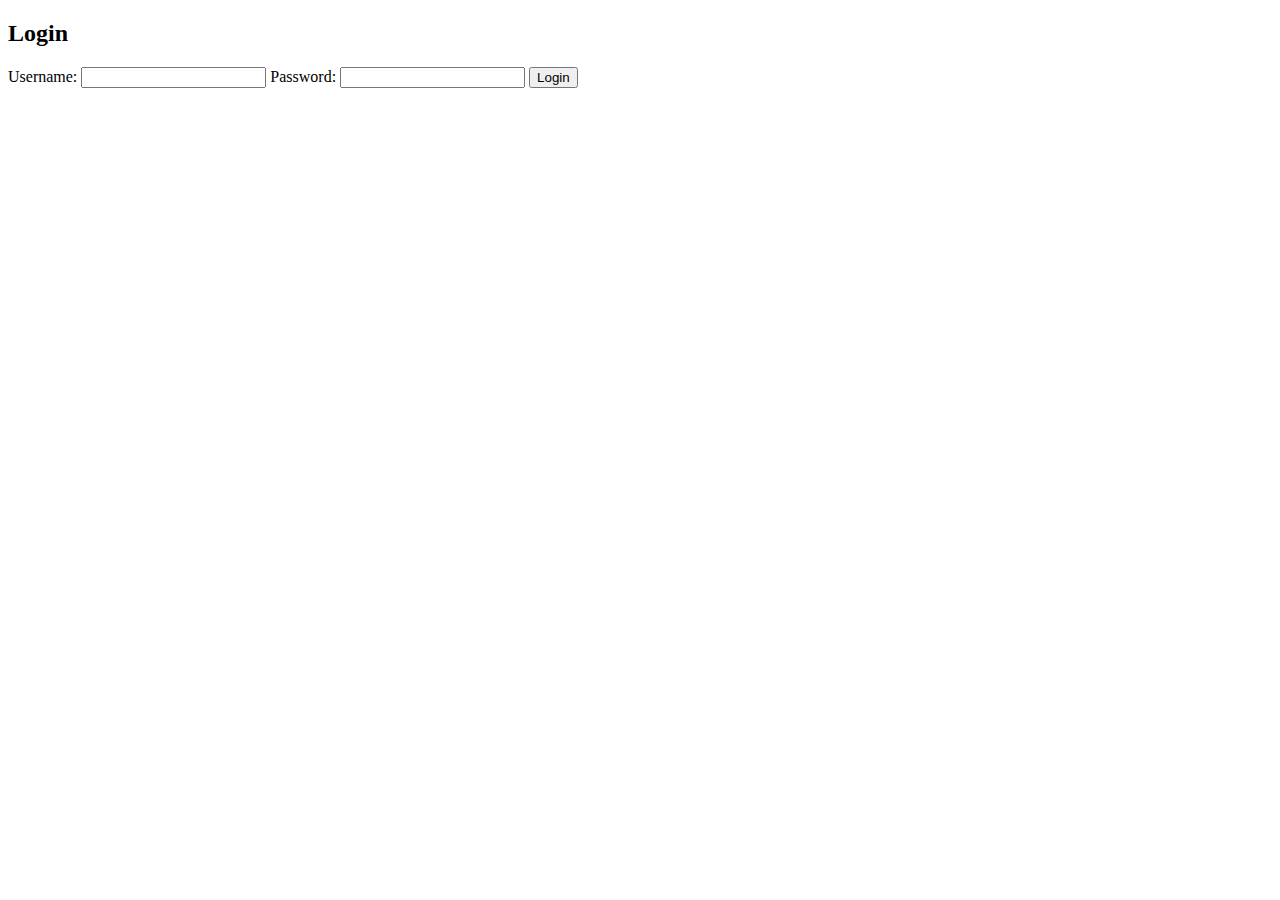
<file: templates/admin/login.html>
<!DOCTYPE html>
<html>
<head>
    <title>Login</title>
</head>
<body>
    <h2>Login</h2>
    <form action="/login" method="post">
        <label for="username">Username:</label>
        <input type="text" id="username" name="username" required>
        <label for="password">Password:</label>
        <input type="password" id="password" name="password" required>
        <button type="submit">Login</button>
    </form>
</body>
</html>
</file>
